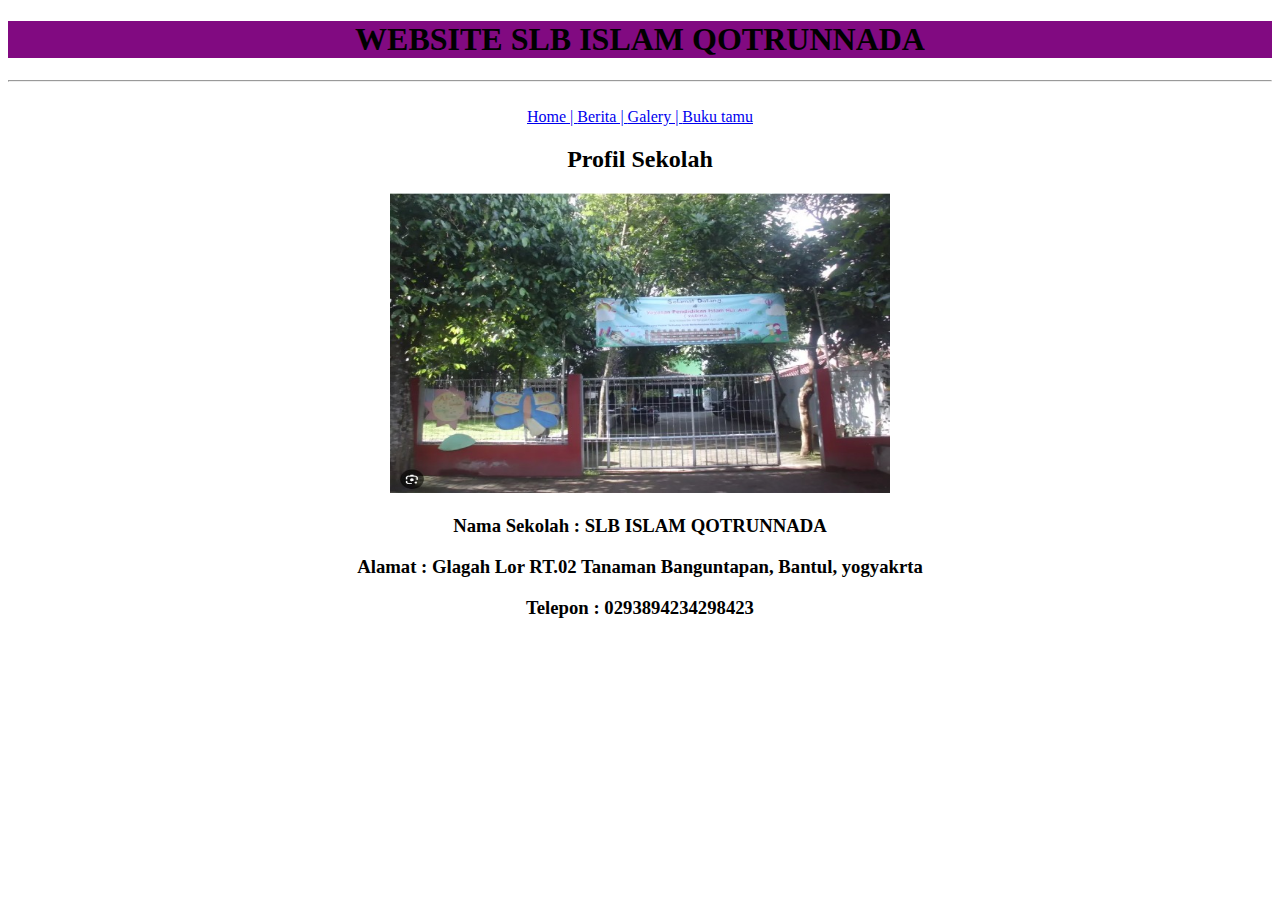
<file: index.html>
<!DOCTYPE html>
<html lang="en">
<head>
    <meta charset="UTF-8">
    <meta name="viewport" content="width=device-width, initial-scale=1.0">
    <title>WEB SEKOLAH</title>
    <link rel="stylesheet" href="style.css">
</head>
<body>
    <h1>WEBSITE SLB ISLAM QOTRUNNADA</h1>
    <hr>
    <br>
    <a href="index.html">Home | </a>
    <a href="berita.html">Berita | </a>
    <a href="galery.html">Galery | </a>
    <a href="bukutamu.html">Buku tamu</a>
    <br>
    <h2>Profil Sekolah</h2>
    <img src="sekolah.jpg" alt="" width="500px" height="300px">
    <h3>Nama Sekolah : SLB ISLAM QOTRUNNADA</h3>
    <h3>Alamat : Glagah Lor RT.02 Tanaman Banguntapan, Bantul, yogyakrta</h3>
    <h3>Telepon : 0293894234298423</h3>
</body>
</html>
</file>
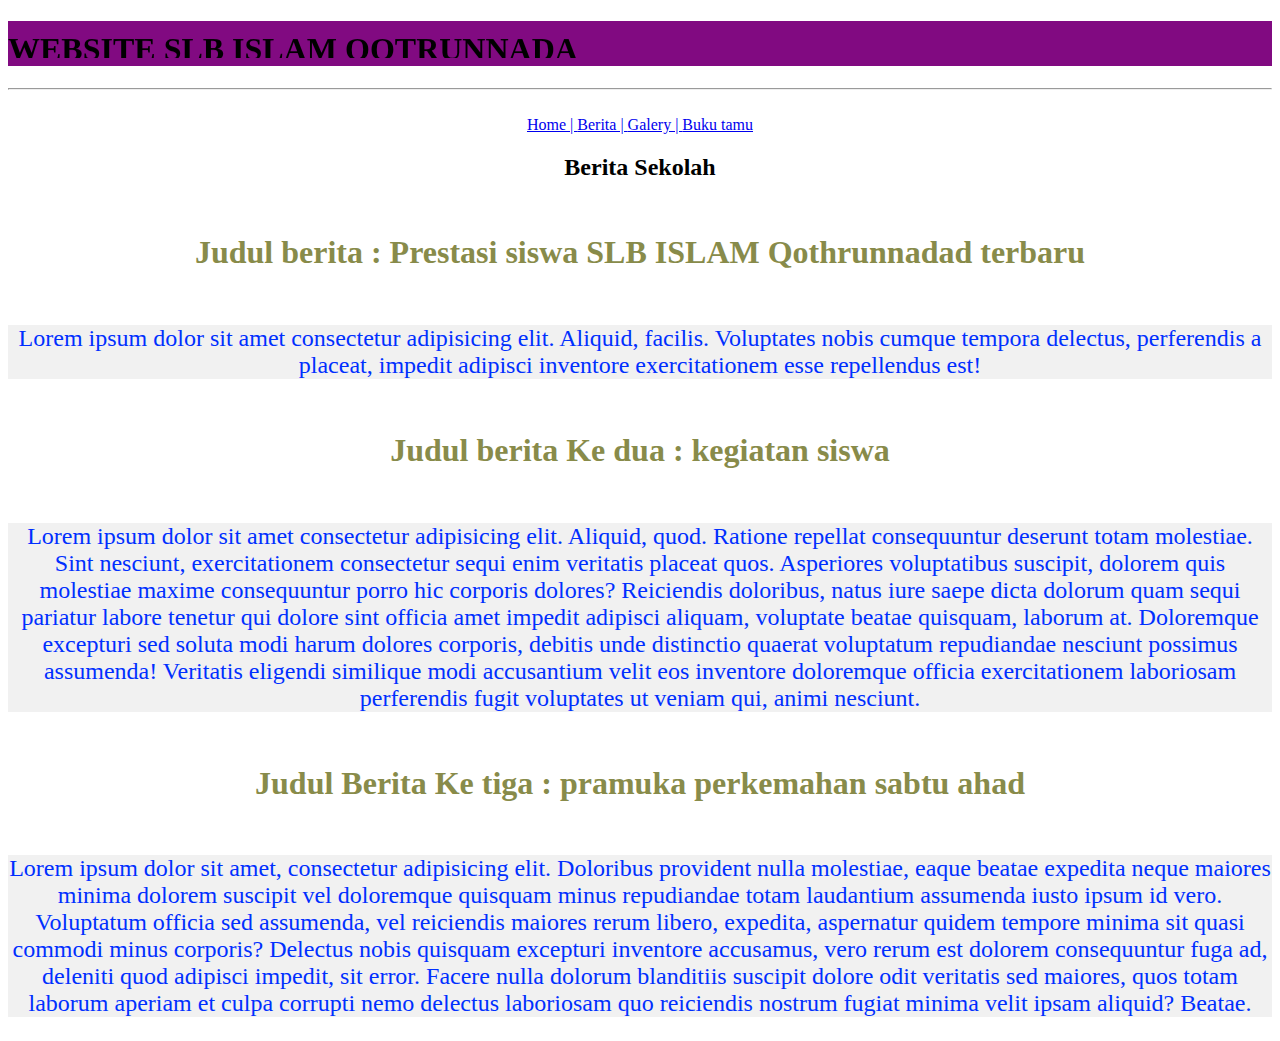
<file: berita.html>
<!DOCTYPE html>
<html lang="en">
<head>
    <meta charset="UTF-8">
    <meta name="viewport" content="width=device-width, initial-scale=1.0">
    <title>WEB SEKOLAH</title>
    <link rel="stylesheet" href="style.css">

</head>
<body>
    <h1> <marquee behavior="" direction="down">WEBSITE SLB ISLAM QOTRUNNADA</marquee></h1>
    <hr>
    <br>
    <a href="index.html">Home | </a>
    <a href="berita.html">Berita | </a>
    <a href="galery.html">Galery | </a>
    <a href="bukutamu.html">Buku tamu</a>
    <br>
    <h2>Berita Sekolah</h2>

    <h5>Judul berita : Prestasi siswa SLB ISLAM Qothrunnadad terbaru</h5>
    <p id="judul1">
        Lorem ipsum dolor sit amet consectetur adipisicing elit. Aliquid, facilis. Voluptates nobis cumque tempora delectus, perferendis a placeat, impedit adipisci inventore exercitationem esse repellendus est!</p>
    <h5>Judul berita Ke dua : kegiatan siswa</h5>
    <p id="judul2">
        Lorem ipsum dolor sit amet consectetur adipisicing elit. Aliquid, quod. Ratione repellat consequuntur deserunt totam molestiae. Sint nesciunt, exercitationem consectetur sequi enim veritatis placeat quos. Asperiores voluptatibus suscipit, dolorem quis molestiae maxime consequuntur porro hic corporis dolores? Reiciendis doloribus, natus iure saepe dicta dolorum quam sequi pariatur labore tenetur qui dolore sint officia amet impedit adipisci aliquam, voluptate beatae quisquam, laborum at. Doloremque excepturi sed soluta modi harum dolores corporis, debitis unde distinctio quaerat voluptatum repudiandae nesciunt possimus assumenda! Veritatis eligendi similique modi accusantium velit eos inventore doloremque officia exercitationem laboriosam perferendis fugit voluptates ut veniam qui, animi nesciunt.</p>
    <h5>Judul Berita Ke tiga : pramuka perkemahan sabtu ahad</h5>
    <p id="judul3">
        Lorem ipsum dolor sit amet, consectetur adipisicing elit. Doloribus provident nulla molestiae, eaque beatae expedita neque maiores minima dolorem suscipit vel doloremque quisquam minus repudiandae totam laudantium assumenda iusto ipsum id vero. Voluptatum officia sed assumenda, vel reiciendis maiores rerum libero, expedita, aspernatur quidem tempore minima sit quasi commodi minus corporis? Delectus nobis quisquam excepturi inventore accusamus, vero rerum est dolorem consequuntur fuga ad, deleniti quod adipisci impedit, sit error. Facere nulla dolorum blanditiis suscipit dolore odit veritatis sed maiores, quos totam laborum aperiam et culpa corrupti nemo delectus laboriosam quo reiciendis nostrum fugiat minima velit ipsam aliquid? Beatae.</p>
</body>
</html>
</file>
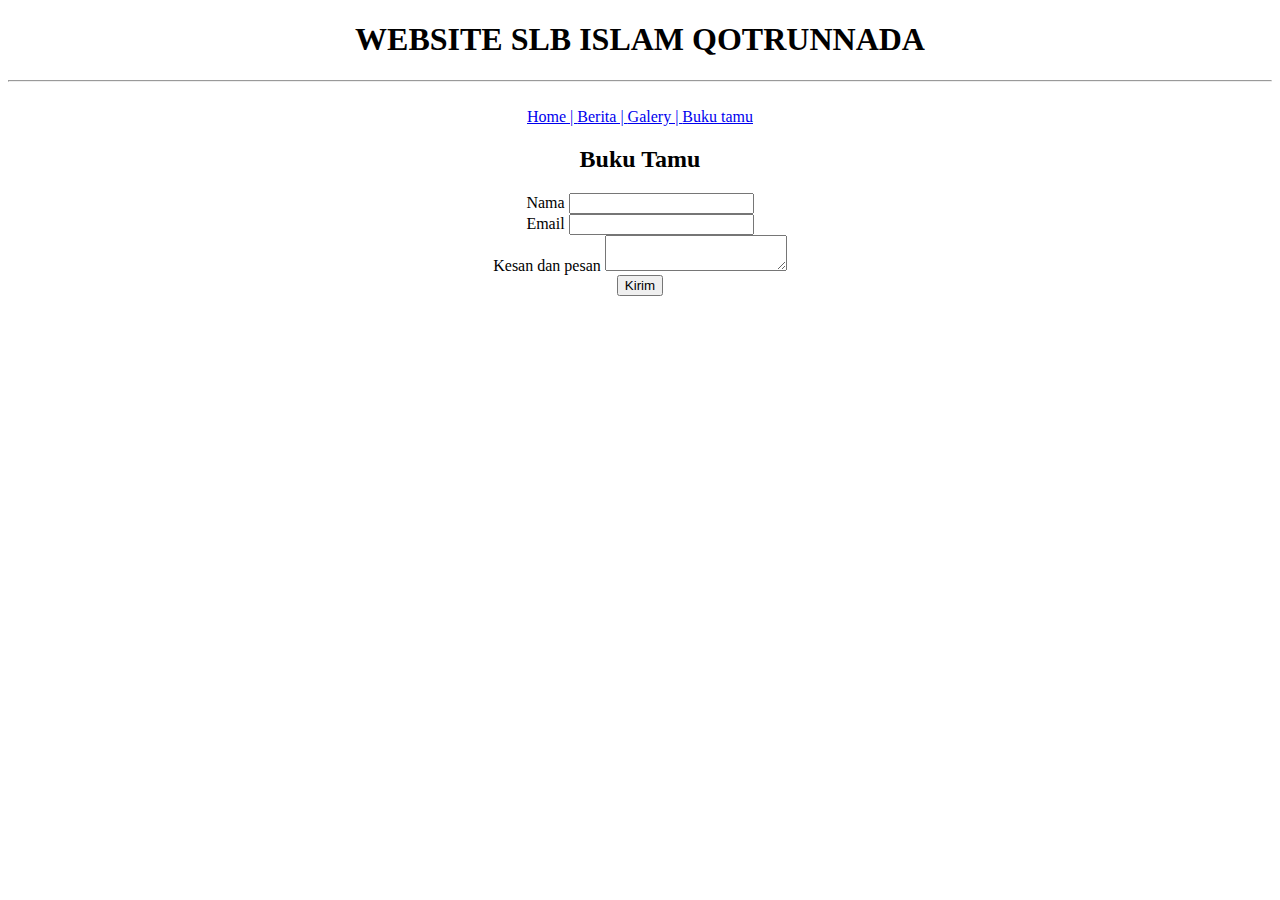
<file: bukutamu.html>
<!DOCTYPE html>
<html lang="en">
<head>
    <meta charset="UTF-8">
    <meta name="viewport" content="width=device-width, initial-scale=1.0">
    <title>WEB SEKOLAH</title>
    <link rel="stylesheet" href="bukutamu.css">
</head>
<body>
    <h1>WEBSITE SLB ISLAM QOTRUNNADA</h1>
    <hr>
    <br>
    <a href="index.html">Home | </a>
    <a href="berita.html">Berita | </a>
    <a href="galery.html">Galery | </a>
    <a href="bukutamu.html">Buku tamu</a>
    <br>
    <h2>Buku Tamu</h2>
    <form action="">
        <label for="">Nama</label>
        <input type="text" name="Nama">
        <br>
        <label for="">Email</label>
        <input type="email" name="email">
        <br>
        <label for="">Kesan dan pesan</label>
        <textarea name="Kesan"></textarea>
        <br>
        <input type="submit" value="Kirim">
    </form>
</body>
</html>
</file>
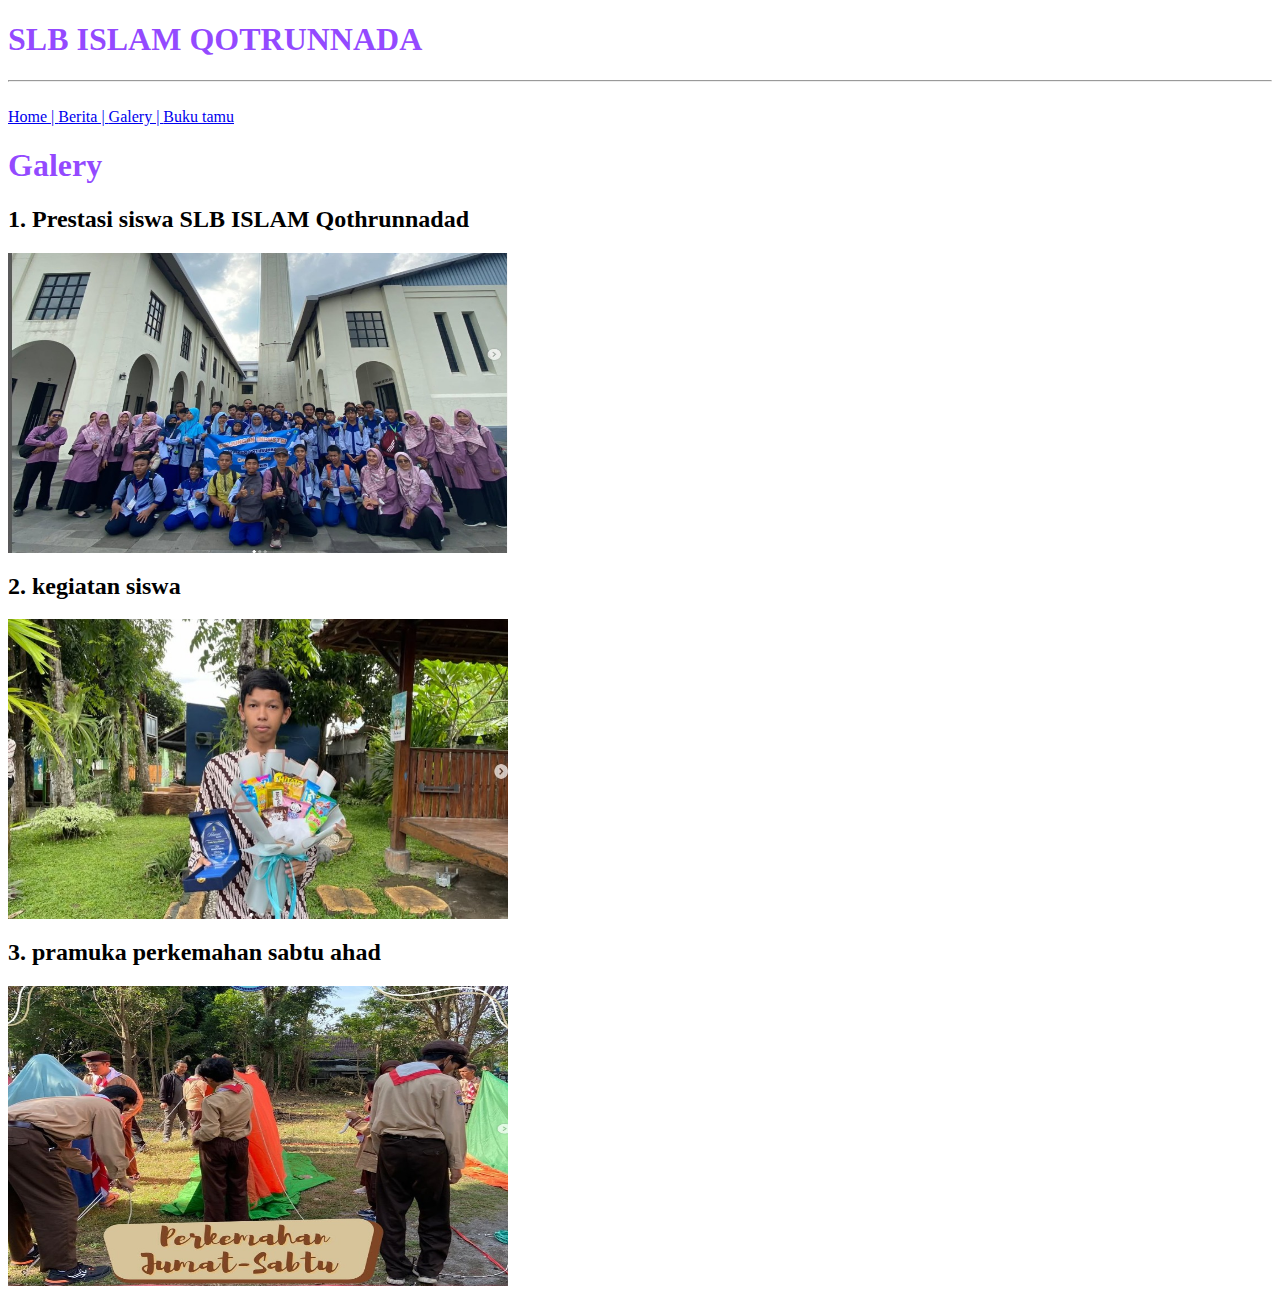
<file: galery.html>
<!DOCTYPE html>
<html lang="en">
<head>
    <meta charset="UTF-8">
    <meta name="viewport" content="width=device-width, initial-scale=1.0">
    <title>WEB SEKOLAH</title>
</head>
<body>
    <h1>SLB ISLAM QOTRUNNADA</h1>
    <style>
        h1{
            color: rgba(107, 2, 255, 0.721);
        }
    </style>
    <hr>
    <br>
    <a href="index.html">Home | </a>
    <a href="berita.html">Berita | </a>
    <a href="galery.html">Galery | </a>
    <a href="bukutamu.html">Buku tamu</a>
    <br>
    <h1>Galery</h1>
    <h2>1. Prestasi siswa SLB ISLAM Qothrunnadad</h2>
    <img src="gambar1.jpg" alt="" width="500" height="300" align="center">
    <h2>2. kegiatan siswa</h2>
    <img src="gambar2.jpg" alt="" width="500" height="300" align="center">
    <h2>3. pramuka perkemahan sabtu ahad</h2>
    <img src="gambar3.jpg" alt="" width="500" height="300" align="center">
</body>
</html>
</file>
<file: style.css>
body {
    background-color: rgba(255, 255, 255, 0.494);
    text-align: center;
}

h1{
    color: rgb(0, 0, 0);
    background-color: rgb(129, 10, 129);
    font-family: 'Times New Roman', Times, serif; 
}

h5{
    color: rgb(136, 139, 74);
    font-size: xx-large;
}

p{
    background-color: rgb(241, 241, 241);
    color: rgb(17, 17, 17);
    font-size: x-large;
}

#judul1{
    color: rgb(0, 47, 255);
}
#judul2{
    color: rgb(0, 47, 255);
}
#judul3{
    color: rgb(0, 47, 255);
}
</file>
<file: bukutamu.css>
body{
    background-color: rgb(255, 255, 255);
    text-align: center;
}
</file>
